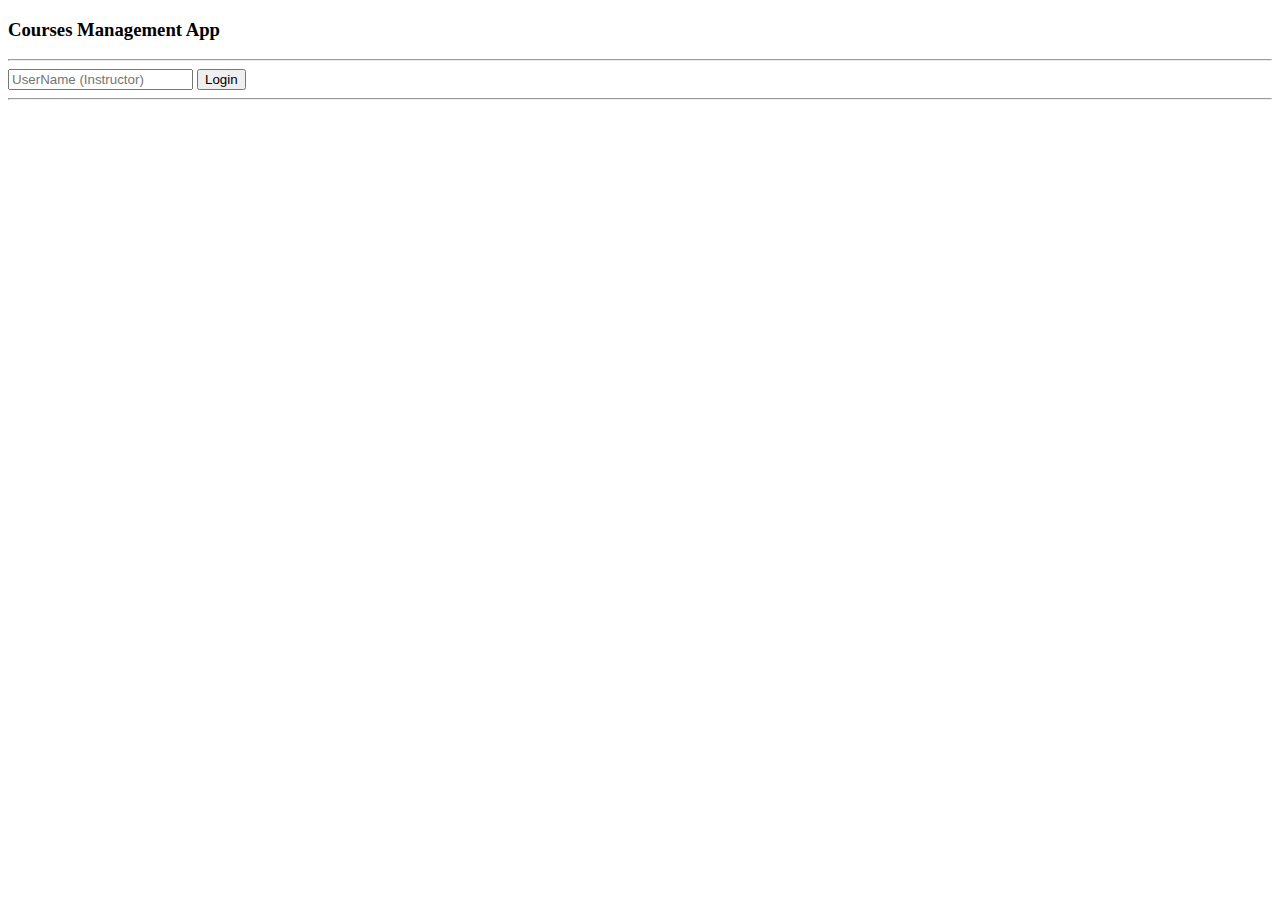
<file: CoursesManagementApp/target/classes/templates/login.html>
<!DOCTYPE HTML>
<html lang="en" xmlns:th="http://www.thymeleaf.org">

<head>
    <!-- Required meta tags -->
    
    <!-- Set the Character set for the page -->
    <meta charset="utf-8">
    
    <!-- Let the page adapt to client device -->
    <meta name="viewport" content="width=device-width, initial-scale=1, shrink-to-fit=no">

	<!-- Link to external resource (css, search, etc.) -->
    <!-- Link to Bootstrap CSS in this case -->
    <link rel="stylesheet" href="https://stackpath.bootstrapcdn.com/bootstrap/4.2.1/css/bootstrap.min.css" integrity="sha384-GJzZqFGwb1QTTN6wy59ffF1BuGJpLSa9DkKMp0DgiMDm4iYMj70gZWKYbI706tWS" crossorigin="anonymous">

	<title>Login</title>
</head>

<body>
	
	<div class="container">
	
		<h3>Courses Management App</h3>
		<hr>
		
		<form th:action="@{/courses/login/save}" th:object="${course}" method="post">
   			<input type="text" th:field="*{instructor}"
					class="form-control mb-4 col-4" placeholder="UserName (Instructor)">
   			<button type="submit">Login</button>
		</form>
		
		<hr>
		
	</div>
</body>

</html>
</file>
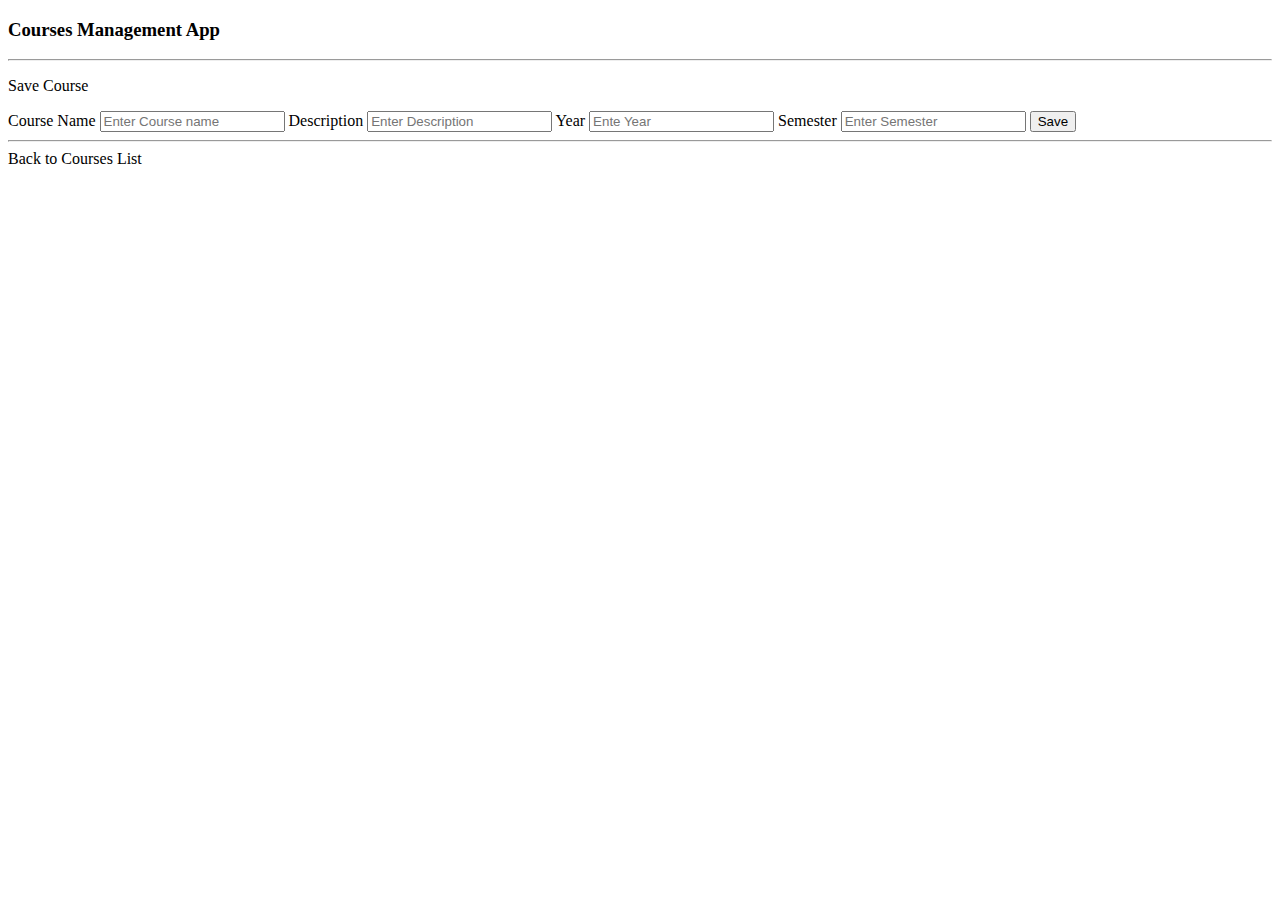
<file: CoursesManagementApp/target/classes/templates/courses/course-form.html>
<!DOCTYPE HTML>
<html lang="en" xmlns:th="http://www.thymeleaf.org">

<head>
    <!-- Required meta tags -->
    <meta charset="utf-8">
    <meta name="viewport" content="width=device-width, initial-scale=1, shrink-to-fit=no">

    <!-- Bootstrap CSS -->
    <link rel="stylesheet" href="https://stackpath.bootstrapcdn.com/bootstrap/4.2.1/css/bootstrap.min.css" integrity="sha384-GJzZqFGwb1QTTN6wy59ffF1BuGJpLSa9DkKMp0DgiMDm4iYMj70gZWKYbI706tWS" crossorigin="anonymous">

	<title>Save Course</title>
</head>

<body>
	
	<div class="container">
	
		<h3>Courses Management App</h3>
		<hr>
		
		<p class="h4 mb-4">Save Course </p>
	
		<form th:action="@{/courses/save}"
						 th:object="${course}" method="POST">
		
			<!-- Add hidden form field to handle update -->
			<input type="hidden" th:field="*{course_id}" />
			
			<label class="col-sm-2 col-form-label">Course Name</label>
			<input type="text" th:field="*{name}"
					class="form-control mb-4 col-4" placeholder="Enter Course name">
			
			<label class="col-sm-2 col-form-label">Description</label>
			<input type="text" th:field="*{description}"
					class="form-control mb-4 col-4" placeholder="Enter Description">
			
			<label class="col-sm-2 col-form-label">Year</label>
			<input type="text" th:field="*{year}"
					class="form-control mb-4 col-4" placeholder="Ente Year">
			
			<label class="col-sm-2 col-form-label">Semester</label>		
			<input type="text" th:field="*{semester}"
					class="form-control mb-4 col-4" placeholder="Enter Semester">
				
			<button type="submit" class="btn btn-info col-2">Save</button>
						
		</form>
	
		<hr>
		<a th:href="@{/courses/list}">Back to Courses List</a>
		
	</div>
</body>

</html>
</file>
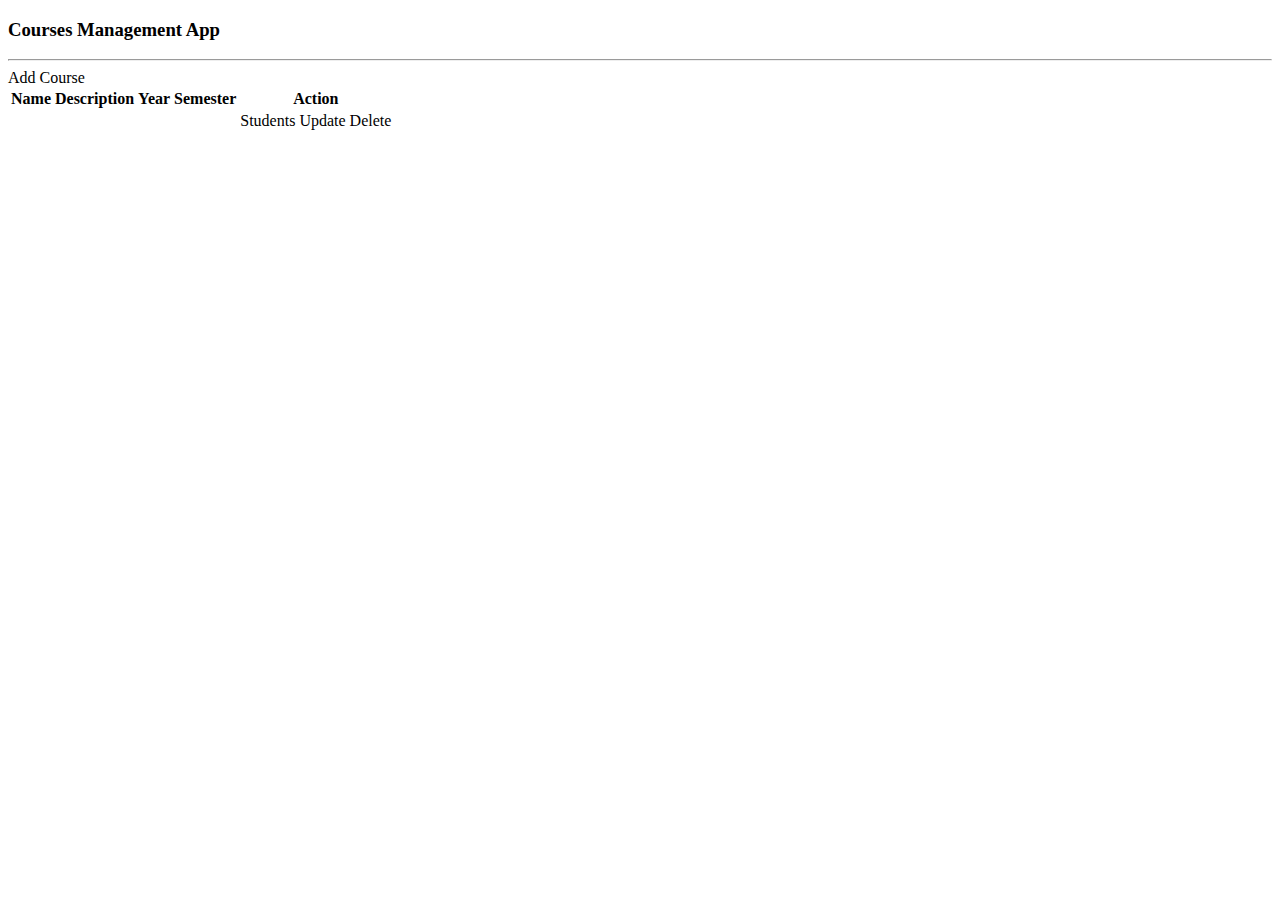
<file: CoursesManagementApp/target/classes/templates/courses/list-courses.html>
<!DOCTYPE HTML>
<html lang="en" xmlns:th="http://www.thymeleaf.org">

<head>
    <!-- Required meta tags -->
    
    <!-- Set the Character set for the page -->
    <meta charset="utf-8">
    
    <!-- Let the page adapt to client device -->
    <meta name="viewport" content="width=device-width, initial-scale=1, shrink-to-fit=no">

	<!-- Link to external resource (css, search, etc.) -->
    <!-- Link to Bootstrap CSS in this case -->
    <link rel="stylesheet" href="https://stackpath.bootstrapcdn.com/bootstrap/4.2.1/css/bootstrap.min.css" integrity="sha384-GJzZqFGwb1QTTN6wy59ffF1BuGJpLSa9DkKMp0DgiMDm4iYMj70gZWKYbI706tWS" crossorigin="anonymous">

	<title>Courses Management App</title>
</head>

<body>

<div class="container">

	<h3>Courses Management App</h3>
	<hr>
	
	<a th:href="@{/courses/showFormForAddCourse(testModelAttr=${test})}"
		class="btn btn-outline-primary">
		Add Course
	</a>
	
	<table class="table table-success table-striped">
		<thead class="thead-dark">
			<tr>
				<th>Name</th>
				<th>Description</th>
				<th>Year</th>
				<th>Semester</th>
				<th>Action</th>
			</tr>
		</thead>
		
		<tbody>
			<tr th:each="tempCourse : ${courses}">
			
				<td th:text="${tempCourse.name}" />	
				<td th:text="${tempCourse.description}" />	
				<td th:text="${tempCourse.year}" />
				<td th:text="${tempCourse.semester}" />	
				
				<td>
					<a th:href="@{/courses/students/list(courseId=${tempCourse.course_id})}"
					   class="btn btn-outline-info">
						Students
					</a>
					
					<a th:href="@{/courses/showFormForUpdate(courseId=${tempCourse.course_id})}"
					   class="btn btn-outline-success">
						Update
					</a>
										
					<a th:href="@{/courses/delete(courseId=${tempCourse.course_id})}"
					   class="btn btn-outline-danger" 
					   onclick="if (!(confirm('Are you sure you want to delete this course?'))) return false">
						Delete
					</a>
					
				</td>
			</tr>
		</tbody>		
	</table>
	
</div>
	
</body>
</html>
</file>
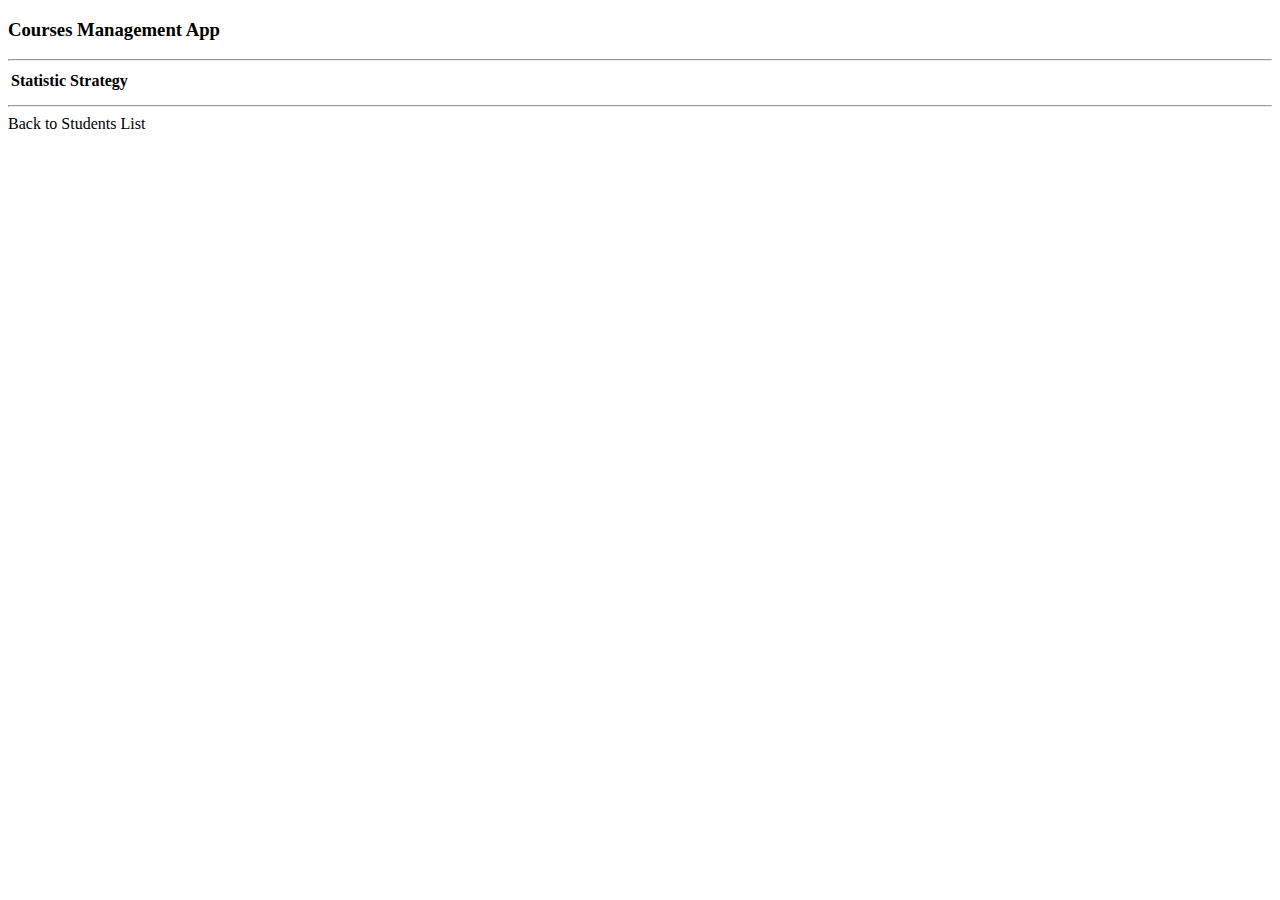
<file: CoursesManagementApp/target/classes/templates/statistics/statistics-list.html>
<!DOCTYPE HTML>
<html lang="en" xmlns:th="http://www.thymeleaf.org">

<head>
    <!-- Required meta tags -->
    
    <!-- Set the Character set for the page -->
    <meta charset="utf-8">
    
    <!-- Let the page adapt to client device -->
    <meta name="viewport" content="width=device-width, initial-scale=1, shrink-to-fit=no">

	<!-- Link to external resource (css, search, etc.) -->
    <!-- Link to Bootstrap CSS in this case -->
    <link rel="stylesheet" href="https://stackpath.bootstrapcdn.com/bootstrap/4.2.1/css/bootstrap.min.css" integrity="sha384-GJzZqFGwb1QTTN6wy59ffF1BuGJpLSa9DkKMp0DgiMDm4iYMj70gZWKYbI706tWS" crossorigin="anonymous">

	<title>Course Statistics</title>
</head>

<body>

<div class="container">

	<h3>Courses Management App</h3>
	<hr>
	
	<table class="table table-bordered table-striped">
		<thead class="thead-dark">
			<tr>
				<th>Statistic</th>
				<th>Strategy</th>
			</tr>
		</thead>
		
		<tbody>
			<tr th:each="tempStat : ${statistics}">
			
				<td th:text="${tempStat.key}" />	
				<td th:text="${tempStat.value}" />		

			</tr>
		</tbody>		
	</table>
	
	<hr>
	<a th:href="@{/courses/students/list(courseId=${param.courseId[0]})}">Back to Students List</a>
	
</div>
	
</body>
</html>
</file>
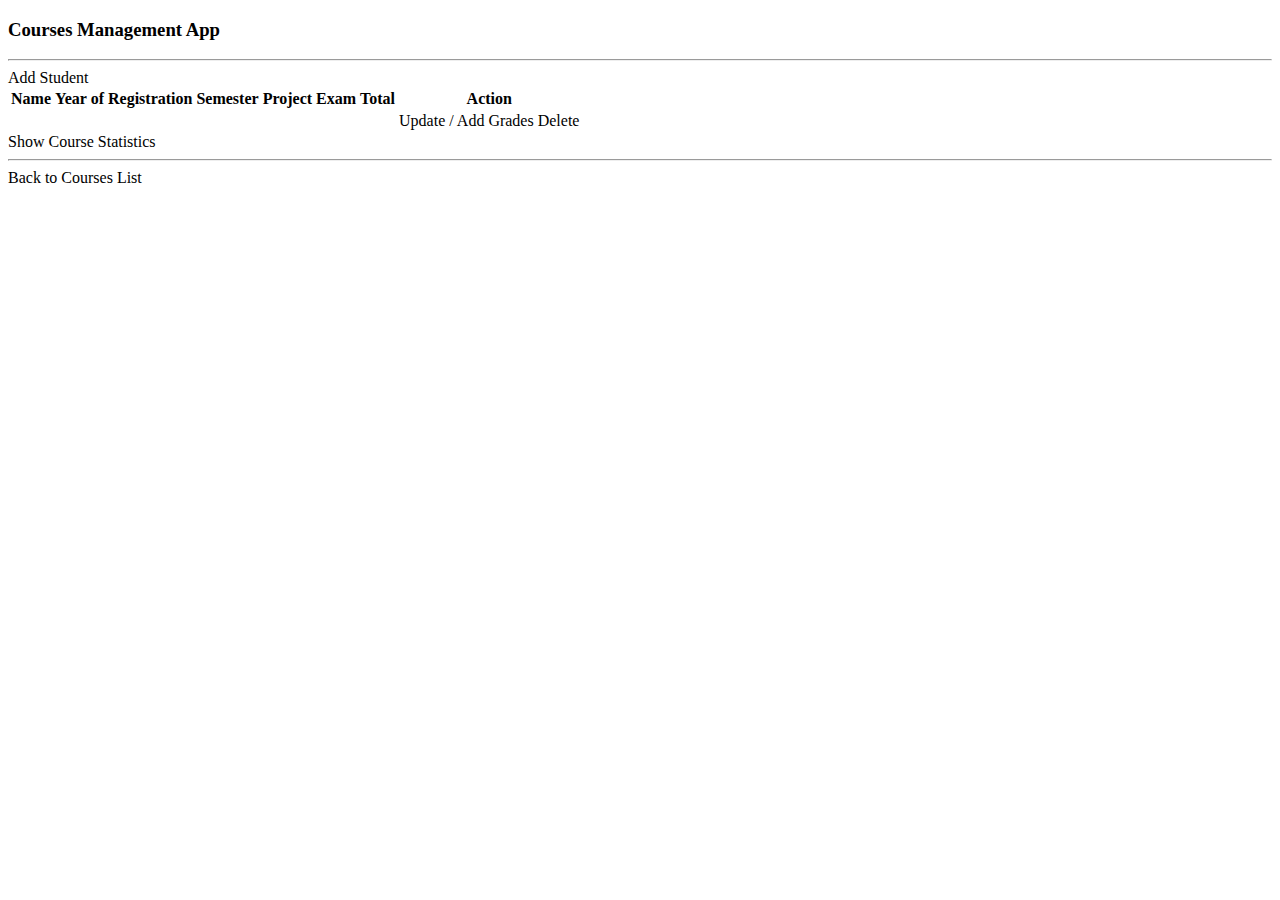
<file: CoursesManagementApp/target/classes/templates/students/list-students.html>
<!DOCTYPE HTML>
<html lang="en" xmlns:th="http://www.thymeleaf.org">

<head>
    <!-- Required meta tags -->
    
    <!-- Set the Character set for the page -->
    <meta charset="utf-8">
    
    <!-- Let the page adapt to client device -->
    <meta name="viewport" content="width=device-width, initial-scale=1, shrink-to-fit=no">

	<!-- Link to external resource (css, search, etc.) -->
    <!-- Link to Bootstrap CSS in this case -->
    <link rel="stylesheet" href="https://stackpath.bootstrapcdn.com/bootstrap/4.2.1/css/bootstrap.min.css" integrity="sha384-GJzZqFGwb1QTTN6wy59ffF1BuGJpLSa9DkKMp0DgiMDm4iYMj70gZWKYbI706tWS" crossorigin="anonymous">

	<title>Students</title>
</head>

<body>

<div class="container">

	<h3>Courses Management App</h3>
	<hr>
	
	<a th:href="@{/courses/students/showFormForAddStudent(courseId=${param.courseId[0]})}"
		class="btn btn-outline-primary">
		Add Student
	</a>
	
	<table class="table table-bordered table-striped">
		<thead class="thead-dark">
			<tr>
				<th>Name</th>
				<th>Year of Registration</th>
				<th>Semester</th>
				<th>Project</th>
				<th>Exam</th>
				<th>Total</th>
				<th>Action</th>
			</tr>
		</thead>
		
		<tbody>
			<tr th:each="tempStudent : ${students}">
			
				<td th:text="${tempStudent.name}" />	
				<td th:text="${tempStudent.year_of_registration}" />	
				<td th:text="${tempStudent.semester}" />
				<td th:text="${tempStudent.project}" />
				<td th:text="${tempStudent.exam}" />
				<td th:text="${tempStudent.grade}" />	
				
				<td>
					<a th:href="@{/courses/students/showFormForUpdate(studentId=${tempStudent.student_id}, courseId=${param.courseId[0]})}"
					   class="btn btn-outline-success">
						Update / Add Grades
					</a>
									
					<a th:href="@{/courses/students/delete(studentId=${tempStudent.student_id}, courseId=${param.courseId[0]})}"
					   class="btn btn-outline-danger" 
					   onclick="if (!(confirm('Are you sure you want to delete the student?'))) return false">
						Delete
					</a>
					
				</td>
			</tr>
		</tbody>		
	</table>
	
	<a th:href="@{/courses/showStatistics(courseId=${param.courseId[0]})}"
		class="btn btn-outline-secondary">
		Show Course Statistics
	</a>
	
	<hr>
	<a th:href="@{/courses/list}">Back to Courses List</a>
	
</div>
	
</body>
</html>
</file>
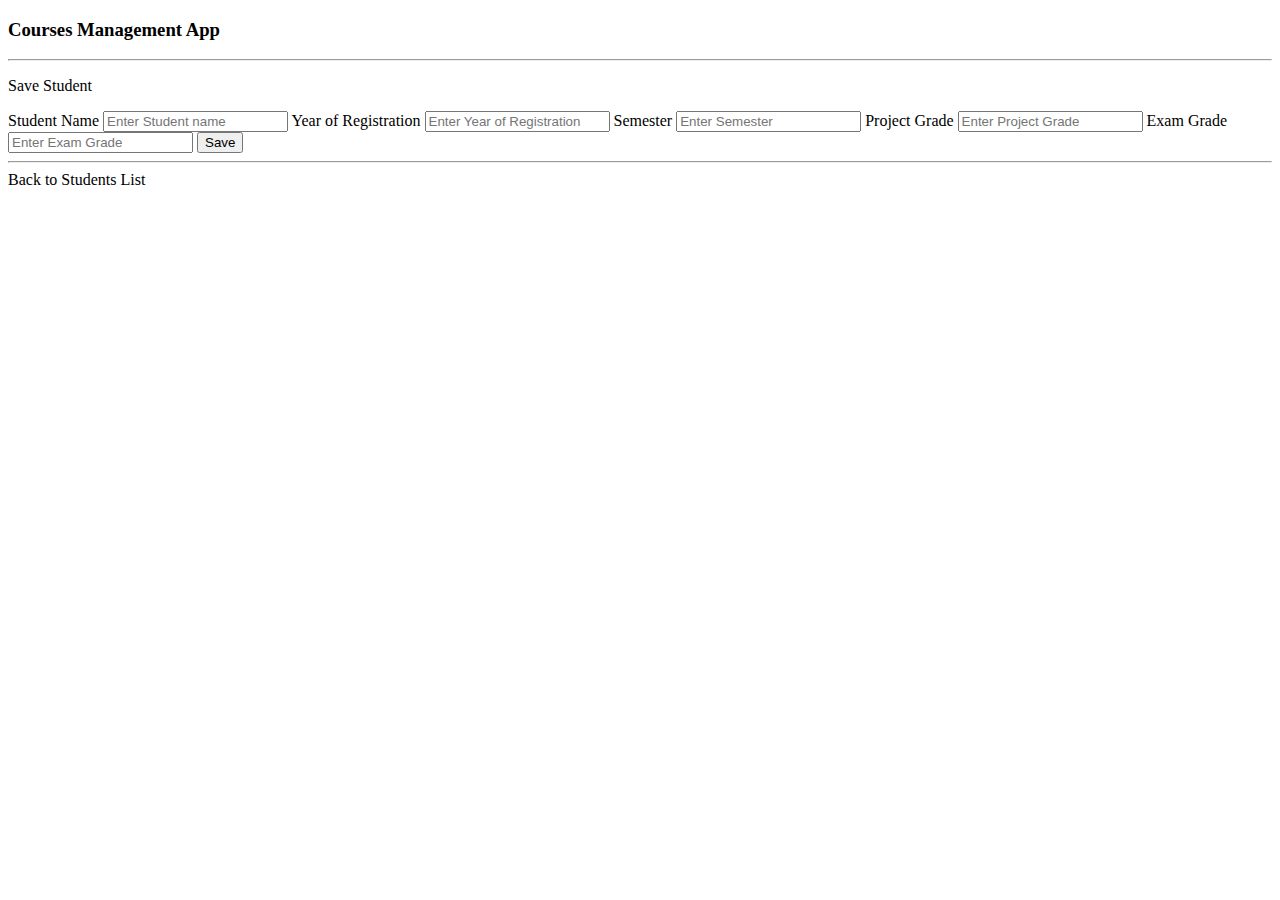
<file: CoursesManagementApp/target/classes/templates/students/student-form.html>
<!DOCTYPE HTML>
<html lang="en" xmlns:th="http://www.thymeleaf.org">

<head>
    <!-- Required meta tags -->
    <meta charset="utf-8">
    <meta name="viewport" content="width=device-width, initial-scale=1, shrink-to-fit=no">

    <!-- Bootstrap CSS -->
    <link rel="stylesheet" href="https://stackpath.bootstrapcdn.com/bootstrap/4.2.1/css/bootstrap.min.css" integrity="sha384-GJzZqFGwb1QTTN6wy59ffF1BuGJpLSa9DkKMp0DgiMDm4iYMj70gZWKYbI706tWS" crossorigin="anonymous">

	<title>Save Student</title>
</head>

<body>
	
	<div class="container">
	
		<h3>Courses Management App</h3>
		<hr>
		
		<p class="h4 mb-4">Save Student </p>
	
		<form th:action="@{/courses/students/save(courseId=${param.courseId[0]})}"
						 th:object="${student}" method="POST">
		
			<!-- Add hidden form field to handle update -->
			<input type="hidden" th:field="*{student_id}" />
			
			<label class="col-sm-2 col-form-label">Student Name</label>
			<input type="text" th:field="*{name}"
					class="form-control mb-4 col-4" placeholder="Enter Student name">
			
			<label class="col-sm-2 col-form-label">Year of Registration</label>
			<input type="text" th:field="*{year_of_registration}"
					class="form-control mb-4 col-4" placeholder="Enter Year of Registration">
			
			<label class="col-sm-2 col-form-label">Semester</label>
			<input type="text" th:field="*{semester}"
					class="form-control mb-4 col-4" placeholder="Enter Semester">
			
			<label class="col-sm-2 col-form-label">Project Grade</label>
			<input type="text" th:field="*{project}"
					class="form-control mb-4 col-4" placeholder="Enter Project Grade">
			
			<label class="col-sm-2 col-form-label">Exam Grade</label>		
			<input type="text" th:field="*{exam}"
					class="form-control mb-4 col-4" placeholder="Enter Exam Grade">
				
			<button type="submit" class="btn btn-info col-2">Save</button>
						
		</form>
	
		<hr>
		<a th:href="@{/courses/students/list(courseId=${param.courseId[0]})}">Back to Students List</a>
		
	</div>
</body>

</html>
</file>
